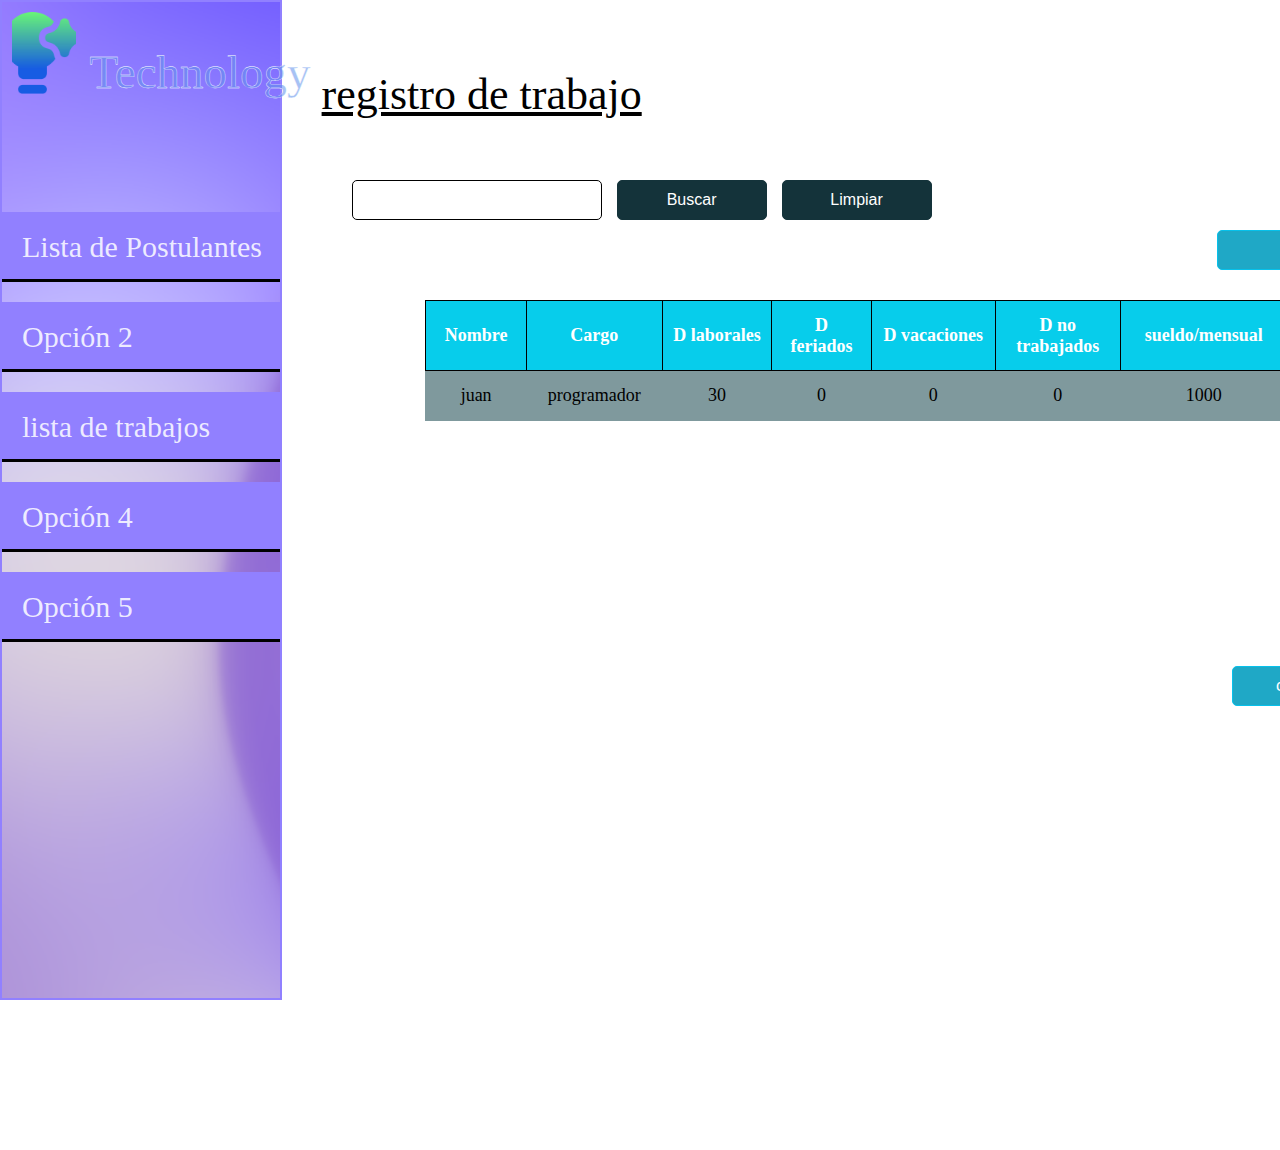
<file: 3.registro de trabajo/index.html>
<!DOCTYPE html>
<html>
<head>
  <meta charset="utf-8" />
  <link rel="icon" href="/favicon.ico" />
  <meta name="viewport" content="width=device-width, initial-scale=1" />
  <meta name="theme-color" content="#000000" />
  <title>Listas</title>
  <link rel="stylesheet" href="https://fonts.googleapis.com/css?family=Inter%3A300%2C700"/>
  <link rel="stylesheet" href="https://fonts.googleapis.com/css?family=Source+Sans+Pro%3A300%2C700"/>
  <link rel="stylesheet" href="pantalla_RCargos.css"/>
</head>

<body>
  <div class="pantallaPrincipal">
    <div class="pantallaPrincipal__MenuIzq">
      <div class="pantallaPrincipal__MenuIzq__Titulo">
        <div class="pantallaPrincipal__MenuIzq__Titulo__Imagen"></div>
        <div class="pantallaPrincipal__MenuIzq__Titulo__Texto">Technology</div>
      </div>
      <div class="pantallaPrincipal__MenuIzq__Opciones">
        <div class="pantallaPrincipal__MenuIzq__Opciones__Opcion">Lista de Postulantes</div>
        <div class="pantallaPrincipal__MenuIzq__Opciones__Opcion">Opción 2</div>
        <div class="pantallaPrincipal__MenuIzq__Opciones__Opcion">lista de trabajos</div>
        <div class="pantallaPrincipal__MenuIzq__Opciones__Opcion">Opción 4</div>
        <div class="pantallaPrincipal__MenuIzq__Opciones__Opcion">Opción 5</div>
      </div>
    </div>

    <div class="pantallaPrincipal__ContDer">
      <div class="pantallaPrincipal__ContDer__Titulo">
        <div class="pantallaPrincipal__ContDer__Titulo__Texto">registro de trabajo </div>
        <div class="pantallaPrincipal__ContDer__Titulo__Volver" onclick="window.location.href='../PáginaPrincipal.html'">  Volver</div>
      </div>
      <div class="pantallaPrincipal__ContDer__Listas">
        <div class="pantallaPrincipal__ContDer__Listas__BusqBotones">
          <input type="text" name="busqueda" id="id_busqueda" class="pantallaPrincipal__ContDer__Listas__BusqBotones__Busqueda">
          <button class="pantallaPrincipal__ContDer__Listas__BusqBotones__BotonBuscar">Buscar</button>
          <button class="pantallaPrincipal__ContDer__Listas__BusqBotones__BotonLimpiar" id="limpiarBusqueda">Limpiar</button>


          <button class="pantalla_RCargos__ConDer__Listas__BusqBotones__BotonAgregar" id="agregarALaLista" > agregar</button>
          <button class="pantalla_RCargos__ConDer__Listas__BusqBotones__BotonConvertirPDF" id="ConvertirPDF" > convertir a PDF</button>


          
        </div>
        <div class="pantallaPrincipal_registro_de_trabajo">
          <table>
            <thead>
              
              <tr>
                <th>Nombre</th>
                <th>Cargo</th>
                <th>D laborales</th>
                <th>D feriados</th>
                <th>D vacaciones</th>
                <th>D no trabajados</th>
                <th>sueldo/mensual</th>
              </tr>

              
              
            </thead>
            <tr>
              <td>juan</td>
              <td>programador</td>
              <td>30</td>
              <td>0</td>
              <td>0</td>
              <td>0</td>
              <td>1000</td>
              
            </tr>

          </table>
        </div>
      </div>
    </div>
  </div>
<!-- ------------------------------------------------------------------------------------------------------------- -->
  <script>
  document.addEventListener('DOMContentLoaded', function() {
    ctrl_postulante.mostrarPostulante(); 
  });

  document.addEventListener('DOMContentLoaded', function() {
    const botonBuscar = document.querySelector('button');
    const inputBusqueda = document.getElementById('id_busqueda');

    botonBuscar.addEventListener('click', function() {
      const valorBusqueda = inputBusqueda.value.trim().toLowerCase();

      // Filtrar las filas de la tabla según el valor de búsqueda
      const filas = document.querySelectorAll('tbody tr');
      filas.forEach(function(fila) {
        const apellido = fila.querySelector('.tabla__Contenido').textContent.toLowerCase();
        if (apellido.includes(valorBusqueda)) {
          fila.style.display = 'table-row';
        } else {
          fila.style.display = 'none';
        }
      });
    });
  });

  document.addEventListener('DOMContentLoaded', function() {
  const botonLimpiar = document.getElementById('limpiarBusqueda');
  const inputBusqueda = document.getElementById('id_busqueda');

  botonLimpiar.addEventListener('click', function() {
    // Limpiar el valor del input de búsqueda
    inputBusqueda.value = '';

    // Mostrar todas las filas de la tabla
    const filas = document.querySelectorAll('tbody tr');
      filas.forEach(function(fila) {
        fila.style.display = 'table-row';
      });
    });
  });
  </script>
</body>
</html>
</file>
<file: 3.registro de trabajo/pantalla_RCargos.css>
*{
  box-sizing: border-box;
	margin: 0;
	padding: 0;
}

ul, li {
	list-style: none;
}

input {
	border: none;
}

body {
  width: 100%;
}

.pantallaPrincipal {
  width: 100%;
  height: 1000px;
  /* background-color: black; */
  /* border: 3px solid black; */
  display: flex;
  flex-direction: row;
}
  .pantallaPrincipal__MenuIzq {
    width: 22%;
    height: 100%;
    /* padding: 20px; */
    border: 2px solid #9180FF;
    background-image: url('../Imagenes/ezze-design-image-YsG.png'); /* Añade la imagen como fondo */
    background-size: cover; /* Ajusta el tamaño de la imagen para cubrir todo el contenedor */
    background-position: center; /* Centra la imagen dentro del contenedor */
    background-repeat: no-repeat; /* Evita que la imagen se repita */
  }
    .pantallaPrincipal__MenuIzq__Titulo{
      margin-top: 10px;
      margin-left: 10px;
      margin-right: 10px;
      width: auto;
      height: 100px; /* Cambiar a auto */
      /* background-color: aqua; */
      display: flex;
      flex-direction: row;
    }
      .pantallaPrincipal__MenuIzq__Titulo__Imagen{
        width: 100px;
        height: 82%;
        /* border: red 2px solid; */
        background-image: url('../Imagenes/streamline-ai-technology-spark-solid-ToL.png'); /* Añade la imagen como fondo */
        background-size: cover; /* Ajusta el tamaño de la imagen para cubrir todo el contenedor */
        background-position: center; /* Centra la imagen dentro del contenedor */
        background-repeat: no-repeat; /* Evita que la imagen se repita */
      }
      .pantallaPrincipal__MenuIzq__Titulo__Texto{
        width: 75%;
        height: 100%;
        padding-left: 13px;
        padding-top: 10px;
        /* border: blue 2px solid; */
        line-height: 100px;
        font-size: 47px;
        color: rgba(100, 148, 237, 0.563);
        -webkit-text-stroke: 0.3px white;
      }
    .pantallaPrincipal__MenuIzq__Opciones{
      width: 100%;
      margin-top: 100px;
      height: auto;
      /* border: 1px solid purple; */
      display: flex;
      flex-direction: column;
      gap: 20px;
    }
      .pantallaPrincipal__MenuIzq__Opciones__Opcion{
        width: 100%;
        height: 70px;
        border-bottom: black 3px solid;
        line-height: 70px;
        font-size: 30px;
        color: rgba(255, 255, 255, 0.845);
        padding-left: 20px;
        background-color: #9180FF;
        cursor: pointer;
      }

  .pantallaPrincipal__ContDer{
    width: 100%;
    height: 100%;
    /* border: 2px solid red; */
    display: flex;
  
    flex-direction: column;
  }
    .pantallaPrincipal__ContDer__Titulo{
      width: 100%;
      height: 150px;
      padding: 20px;
      /* border: 2px solid peru; */
      display: flex;
      
      flex-direction: row;
    }
      .pantallaPrincipal__ContDer__Titulo__Texto{
        width: 70%;
        height: 100%;
        padding-left: 20px;
      
        

        /* border: 2px solid rgb(0, 255, 128); */
        line-height: 150px;
        font-size: 44px;
        text-decoration: underline;
      }
      .pantallaPrincipal__ContDer__Titulo__Volver{
        width: 11%;
        height: 60px;
        /* border: 2px solid skyblue; */
        margin-left: auto;
        background-color: #14333a;
        color: white;
        font-size: 30px;
        padding-left: 9px;
        line-height: 60px;
        text-decoration: underline;
        cursor: pointer;
        border-radius: 5px;
      }
    .pantallaPrincipal__ContDer__Listas{
      width: 100%;
      height: 100%;
      /* border: 2px solid darkcyan; */
      display: flex;
      flex-direction: column;
    }
      .pantallaPrincipal__ContDer__Listas__BusqBotones{
        width: 100%;
        height: 10%;
        /* border: 2px solid red; */
        display: flex;
        flex-direction: row;
        align-items: center;
        gap: 15px;
        padding-left: 70px;
      }
        .pantallaPrincipal__ContDer__Listas__BusqBotones__Busqueda{
          padding: 5px;
          width: 250px;
          height: 40px;
          line-height: 30px;
          font-size: 17px;
          border: 1px solid black;
          border-radius: 5px;
        }
        .pantallaPrincipal__ContDer__Listas__BusqBotones__BotonBuscar{
          width: 150px;
          height: 40px;
          font-size: 16px;
          color:white;
          background-color: #14333a;
          border: 1px solid #14333a;
          border-radius: 5px;
        }
        .pantallaPrincipal__ContDer__Listas__BusqBotones__BotonLimpiar{
          width: 150px;
          height: 40px;
          font-size: 16px;
          color:white;
          background-color: #14333a;
          border: 1px solid #14333a;
          border-radius: 5px;
        }
        .pantalla_RCargos__ConDer__Listas__BusqBotones__BotonAgregar{
          width: 200px;
          height: 40px;
          font-size: 16px;
          color:white;
          background-color: #1fa8c6;
          border: 1px solid #06c1eb;
          border-radius: 5px;
          margin-left: 270px;
          margin-top: 100px;

          
        }
        .pantalla_RCargos__ConDer__Listas__BusqBotones__BotonConvertirPDF{
          width: 200px;
          height: 40px;
          font-size: 16px;
          color:white;
          background-color: #1fa8c6;
          border: 1px solid #06c1eb;
          border-radius: 5px;
          margin-left: -200px;
          margin-top: 90%;
        }
      .pantallaPrincipal_registro_de_trabajo{
        width: 100%;
        height: 90%;
        /* background-color: yellowgreen; */
        display: flex;
        align-items: center;
        justify-content: center;
      }

/* --------------------------------------------------------------------- */
table {
  width: 75%;
  margin-bottom: auto;
  margin-top: 50px;
  border-top: 1px solid black;
  border-collapse: collapse;
  max-width: 1300px; 
  background-color: #7f999d;
  font-size: large;
}

th {
  background-color: #07cdeb;
  color: white;
  border-collapse: collapse;
  width: 50px;
  height: 70px;
  text-align: center;
  padding: 10px;
  border-left: 1px solid black;
  border-right: 1px solid black;
  border-bottom: 1px solid black;
  
}
td{
  border-collapse: collapse;
  width: 50px;
  height: 50px;
  text-align: center;
  padding: 10px;
  border-top: 1px solid black;

}
.tabla__Contenido{
  background-color: #7f999d;
  font-size: large;
  color: black;
  border-left: 1px solid black;
  border-right: 1px solid black;
  font-weight: normal;
}
</file>
